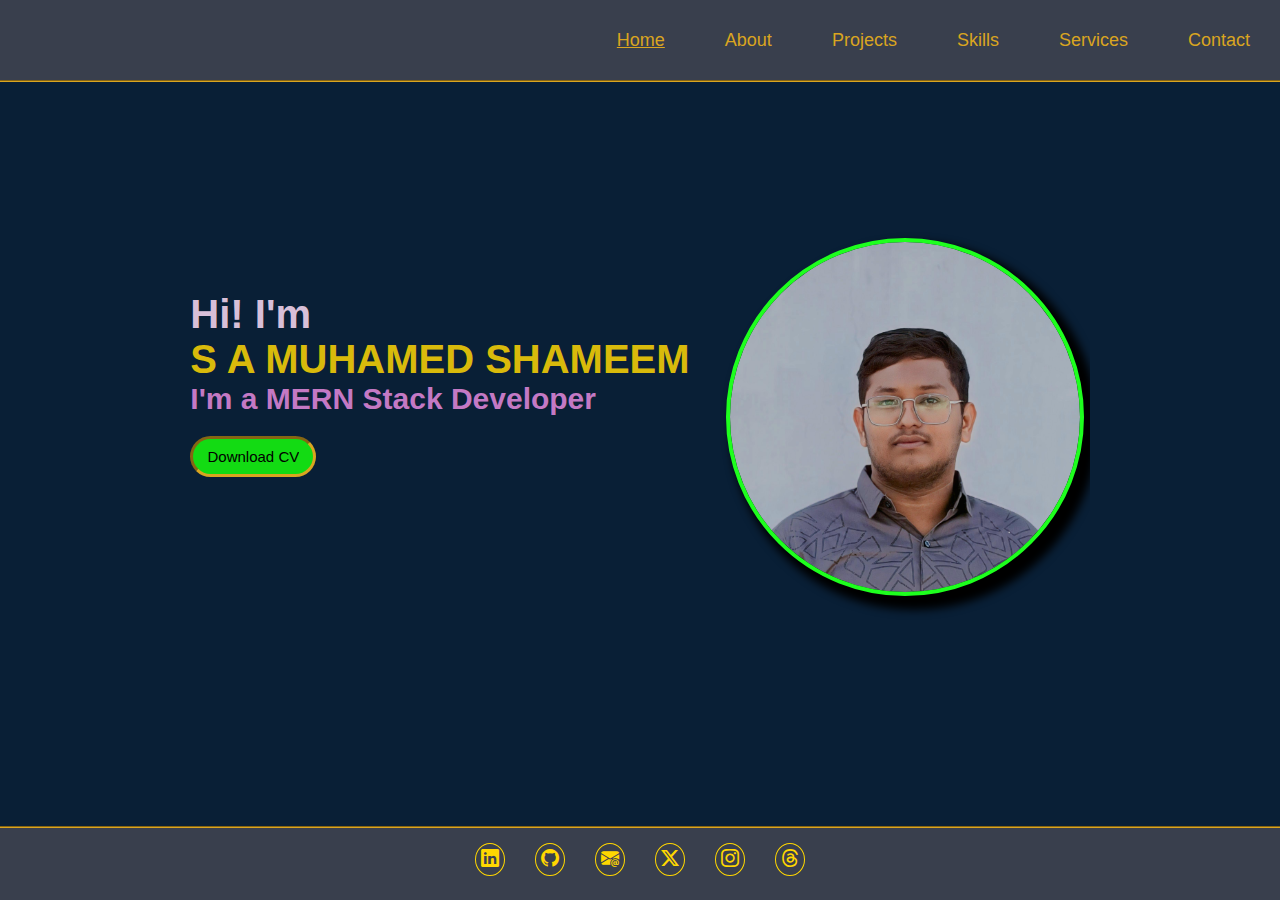
<file: index.html>
<!DOCTYPE html>
<html lang="en">

<head>
    <meta charset="UTF-8">
    <meta name="viewport" content="width=device-width, initial-scale=1.0">
    <title>Muhamed Shameem</title>
    <link rel="stylesheet" href="https://cdn.jsdelivr.net/npm/bootstrap-icons@1.11.3/font/bootstrap-icons.css">
    <link rel="stylesheet" href="/css/hom.css">
    <link rel="stylesheet" href="/css/style.css">
    <link rel="icon" type="image" href="/img/profile.jpg">


</head>

<body>

    <header>
        <ul>
            <li><a href="index.html"><u>Home</u></a></li>
            <li><a href="about.html">About</a></li>
            <li><a href="portfolio.html">Projects</a></li>
            <li><a href="skills.html">Skills</a></li>
            <li><a href="service.html">Services</a></li>
            <li><a href="contact.html">Contact</a></li>
        </ul>
    </header>
    <div class="layout">
        <div class="detail">
            <h1 style="color: thistle;">Hi! I'm </h1>
            <h1 style="color: rgb(217, 186, 11);">S A MUHAMED SHAMEEM</h1>

            <h2 style="color: rgb(196, 121, 196);">I'm a MERN Stack Developer</h2>
            <div class="pdf">
                <a href="https://drive.google.com/file/d/18ObYbhzmvyNwL2pav-1mPornGBAKfXP0/view?usp=drivesdk"
                    target="_blank">Download CV</a>
            </div>
        </div>

        <div class="propic">
            <img src="/img/shameem_resume-pic.jpg" srcset="profile image">
        </div>

    </div>



    <footer>
        <div class="handles">
            <ul>
                <li><a href="http://www.linkedin.com/in/muhamed-shameem-"><i class="bi bi-linkedin"></i></a></li>
                <li><a href="https://github.com/muhamedshameem-eng/muhamedshameem"><i class="bi bi-github"></i></a>
                </li>
                <li><a href="mailto:muhamedshameem575@gmail.com"><i class="bi bi-envelope-at-fill"></i></a></li>
                <li><a href="https://x.com/SyedAbutha14277?t=NrMON3SezpUgxhkIkSDDMw&s=08"><i
                            class="bi bi-twitter-x"></i></a></li>
                <li><a href="https://www.instagram.com/cyprus_swift_?igsh=MTgwNHJoc2J0MHh0aA=="><i
                            class="bi bi-instagram"></i></a></li>
                <li><a href="https://www.threads.com/@cyprus_swift_"><i class="bi bi-threads"></i></a></li>
            </ul>
        </div>
    </footer>
</body>

</html>
</file>
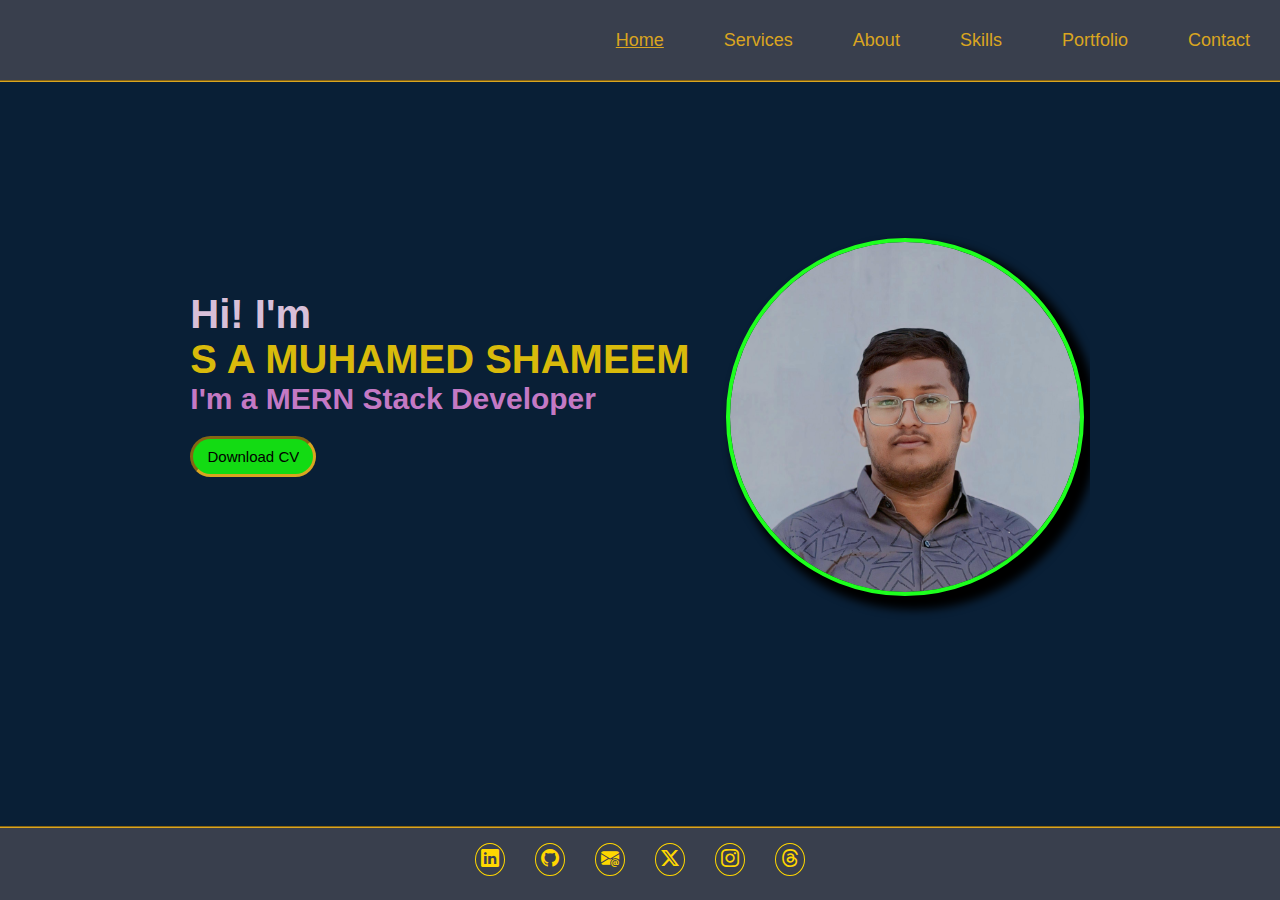
<file: sham_personal_portfolio/index.html>
<!DOCTYPE html>
<html lang="en">

<head>
    <meta charset="UTF-8">
    <meta name="viewport" content="width=device-width, initial-scale=1.0">
    <title>Muhamed Shameem</title>
    <link rel="stylesheet" href="https://cdn.jsdelivr.net/npm/bootstrap-icons@1.11.3/font/bootstrap-icons.css">
    <link rel="stylesheet" href="/css/style.css">
    <link rel="stylesheet" href="/css/hom.css">
    <link rel="icon" type="image" href="/img/profile.jpg">


</head>

<body>

    <header>
        <ul>
            <li><a href="index.html"><u>Home</u></a></li>
            <li><a href="service.html">Services</a></li>
            <li><a href="about.html">About</a></li>
            <li><a href="skills.html">Skills</a></li>
            <li><a href="portfolio.html">Portfolio</a></li>
            <li><a href="contact.html">Contact</a></li>
        </ul>
    </header>
    <div class="layout">
        <div class="detail">
            <h1 style="color: thistle;">Hi! I'm </h1>
            <h1 style="color: rgb(217, 186, 11);">S A MUHAMED SHAMEEM</h1>
            
            <h2 style="color: rgb(196, 121, 196);">I'm a MERN Stack Developer</h2>
               <div class="pdf">
        <a href="https://drive.google.com/file/d/18ObYbhzmvyNwL2pav-1mPornGBAKfXP0/view?usp=drivesdk" target="_blank">Download CV</a>
        </div>
        </div>
        
        <div class="propic">
            <img src="/img/shameem_resume-pic.jpg" srcset="profile image">
        </div>

    </div>
 
    

    <footer>
        <div class="handles">
            <ul>
                <li><a href="http://www.linkedin.com/in/muhamed-shameem-"><i class="bi bi-linkedin"></i></a></li>
                <li><a href="https://github.com/muhamedshameem-eng/muhamedshameem"><i class="bi bi-github"></i></a> </li>
                <li><a href="mailto:muhamedshameem575@gmail.com"><i class="bi bi-envelope-at-fill"></i></a></li>
                <li><a href="https://x.com/SyedAbutha14277?t=NrMON3SezpUgxhkIkSDDMw&s=08"><i class="bi bi-twitter-x"></i></a></li>
                <li><a href="https://www.instagram.com/cyprus_swift_?igsh=MTgwNHJoc2J0MHh0aA=="><i class="bi bi-instagram"></i></a></li>
                <li><a href="https://www.threads.com/@cyprus_swift_"><i class="bi bi-threads"></i></a></li>
            </ul>
        </div>
    </footer>
</body>

</html>
</file>
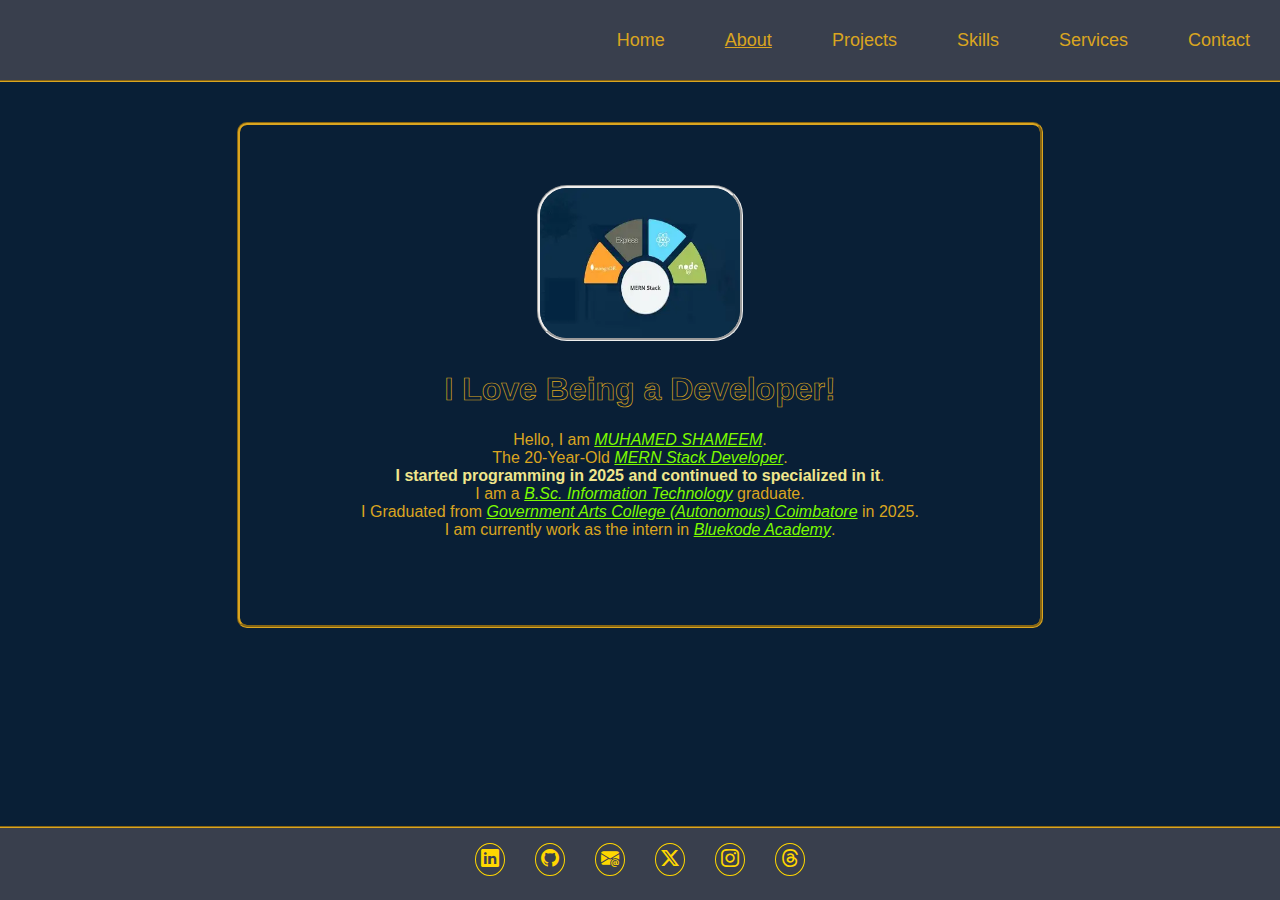
<file: about.html>
<!DOCTYPE html>
<html lang="en">

<head>
    <meta charset="UTF-8">
    <meta name="viewport" content="width=device-width, initial-scale=1.0">
    <title>Muhamed Shameem</title>
    <link rel="stylesheet" href="https://cdn.jsdelivr.net/npm/bootstrap-icons@1.11.3/font/bootstrap-icons.css">
    <link rel="stylesheet" href="/css/style.css">
    <link rel="stylesheet" href="/css/about.css">

    <link rel="icon" type="image" href="/img/profile.jpg">


</head>

<body>

    <header>
        <ul>
            <li><a href="index.html">Home</a></li>
            <li><a href="about.html"><u>About</u></a></li>
            <li><a href="portfolio.html">Projects</a></li>
            <li><a href="skills.html">Skills</a></li>
            <li><a href="service.html">Services</a></li>
            <li><a href="contact.html">Contact</a></li>
        </ul>
    </header>
    <div class="cont">
        <div class="layout">
            <img src="/img/about.mern.webp">

            <div class="content">
                <h1>I Love Being a Developer! </h1><br>
                <p>Hello, I am <em>MUHAMED SHAMEEM</em>.
                    <br>The 20-Year-Old <em>MERN Stack Developer</em>.
                    <br><b>I started programming in 2025 and continued to specialized in it</b>.<br>
                    I am a <em>B.Sc. Information Technology</em> graduate.<br>
                    I Graduated from <em>Government Arts College (Autonomous) Coimbatore</em> in 2025.
                    <br> I am currently work as the intern in <em>Bluekode Academy</em>.

                </p>
            </div>


        </div>
    </div>

    <footer>
        <div class="handles">
            <ul>
                <li><a href="http://www.linkedin.com/in/muhamed-shameem-"><i class="bi bi-linkedin"></i></a></li>
                <li><a href="https://github.com/muhamedshameem-eng/muhamedshameem"><i class="bi bi-github"></i></a>
                </li>
                <li><a href="mailto:muhamedshameem575@gmail.com"><i class="bi bi-envelope-at-fill"></i></a></li>
                <li><a href="https://x.com/SyedAbutha14277?t=NrMON3SezpUgxhkIkSDDMw&s=08"><i
                            class="bi bi-twitter-x"></i></a></li>
                <li><a href="https://www.instagram.com/cyprus_swift_?igsh=MTgwNHJoc2J0MHh0aA=="><i
                            class="bi bi-instagram"></i></a></li>
                <li><a href="https://www.threads.com/@cyprus_swift_"><i class="bi bi-threads"></i></a></li>
            </ul>
        </div>
    </footer>
</body>

</html>
</file>
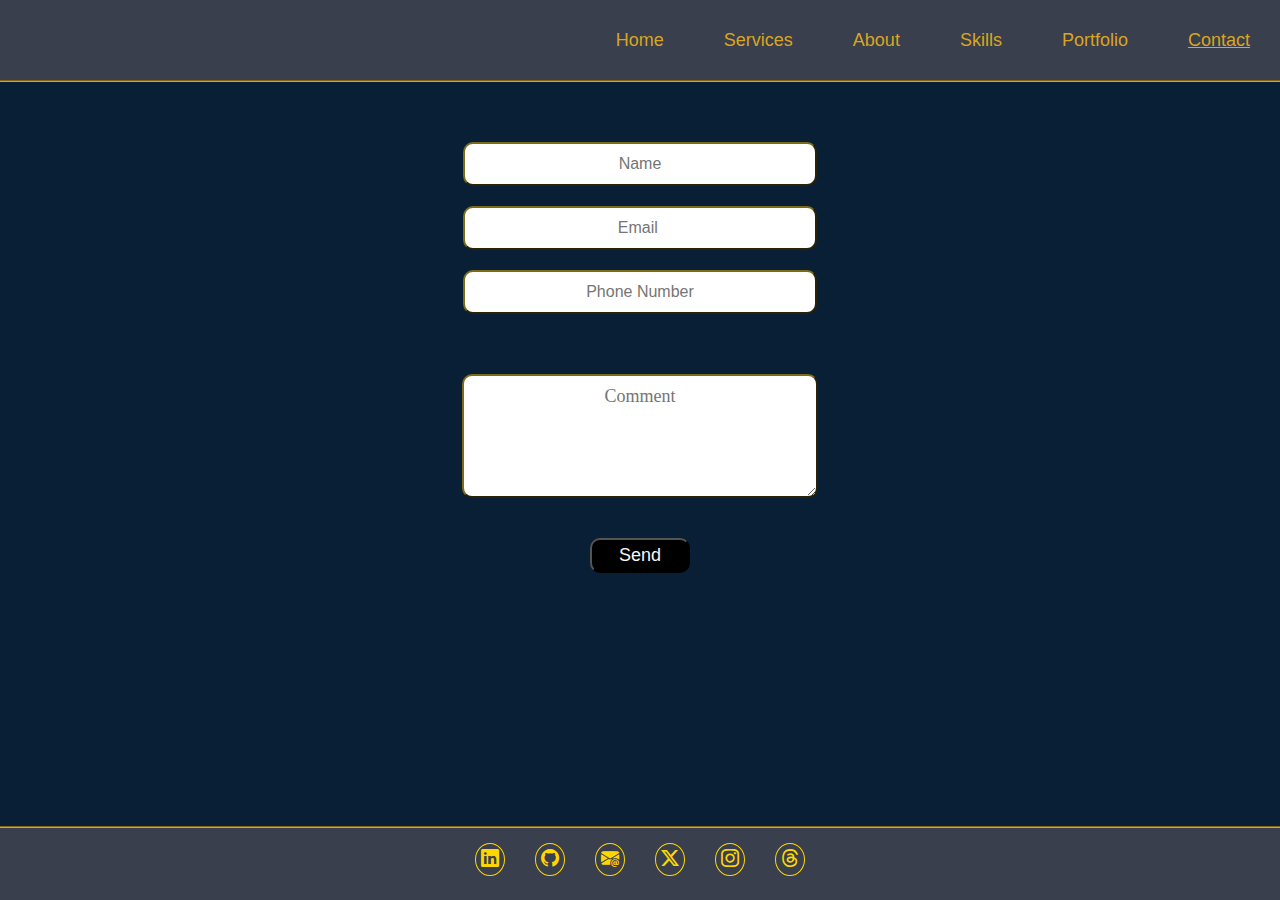
<file: contact.html>
<!DOCTYPE html>
<html lang="en">

<head>
    <meta charset="UTF-8">
    <meta name="viewport" content="width=device-width, initial-scale=1.0">
    <title>Muhamed Shameem</title>
    <link rel="stylesheet" href="https://cdn.jsdelivr.net/npm/bootstrap-icons@1.11.3/font/bootstrap-icons.css">
    <link rel="stylesheet" href="/css/style.css">
    <link rel="stylesheet" href="/css/contact.css">
        <link rel="icon" type="image" href="/img/profile.jpg">

</head>

<body>

    <header>
        <ul>
            <li><a href="index.html">Home</a></li>
            <li><a href="service.html">Services</a></li>
            <li><a href="about.html">About</a></li>
            <li><a href="skills.html">Skills</a></li>
            <li><a href="portfolio.html">Portfolio</a></li>
            <li><a href="contact.html"><u>Contact</u></a></li>
        </ul>
    </header>
    <div class="layout">
        <form class="secti" action="#">

            <div class="tel">
                <input type="text" id="name" placeholder="Name"><br>
                <input type="text" id="email" placeholder="Email "><br>
                <input type="tel" id="num" placeholder="Phone Number">
            </div>
            
            <div class="tel">
            <textarea id="com" name="comment" rows="4" cols="50" placeholder="Comment"></textarea> 
            </div><br>
            <br>
            <div class="subm">
                <input type="submit" value="Send">
            </div>
        </form>


    </div>

    <footer>
        <div class="handles">
            <ul>
                <li><a href="http://www.linkedin.com/in/muhamed-shameem-"><i class="bi bi-linkedin"></i></a></li>
                <li><a href="https://github.com/muhamedshameem-eng/muhamedshameem"><i class="bi bi-github"></i></a>
                </li>
                <li><a href="mailto:muhamedshameem575@gmail.com"><i class="bi bi-envelope-at-fill"></i></a></li>
                <li><a href="https://x.com/SyedAbutha14277?t=NrMON3SezpUgxhkIkSDDMw&s=08"><i
                            class="bi bi-twitter-x"></i></a></li>
                <li><a href="https://www.instagram.com/cyprus_swift_?igsh=MTgwNHJoc2J0MHh0aA=="><i
                            class="bi bi-instagram"></i></a></li>
                <li><a href="https://www.threads.com/@cyprus_swift_"><i class="bi bi-threads"></i></a></li>
            </ul>
        </div>
    </footer>
</body>

</html>
</file>
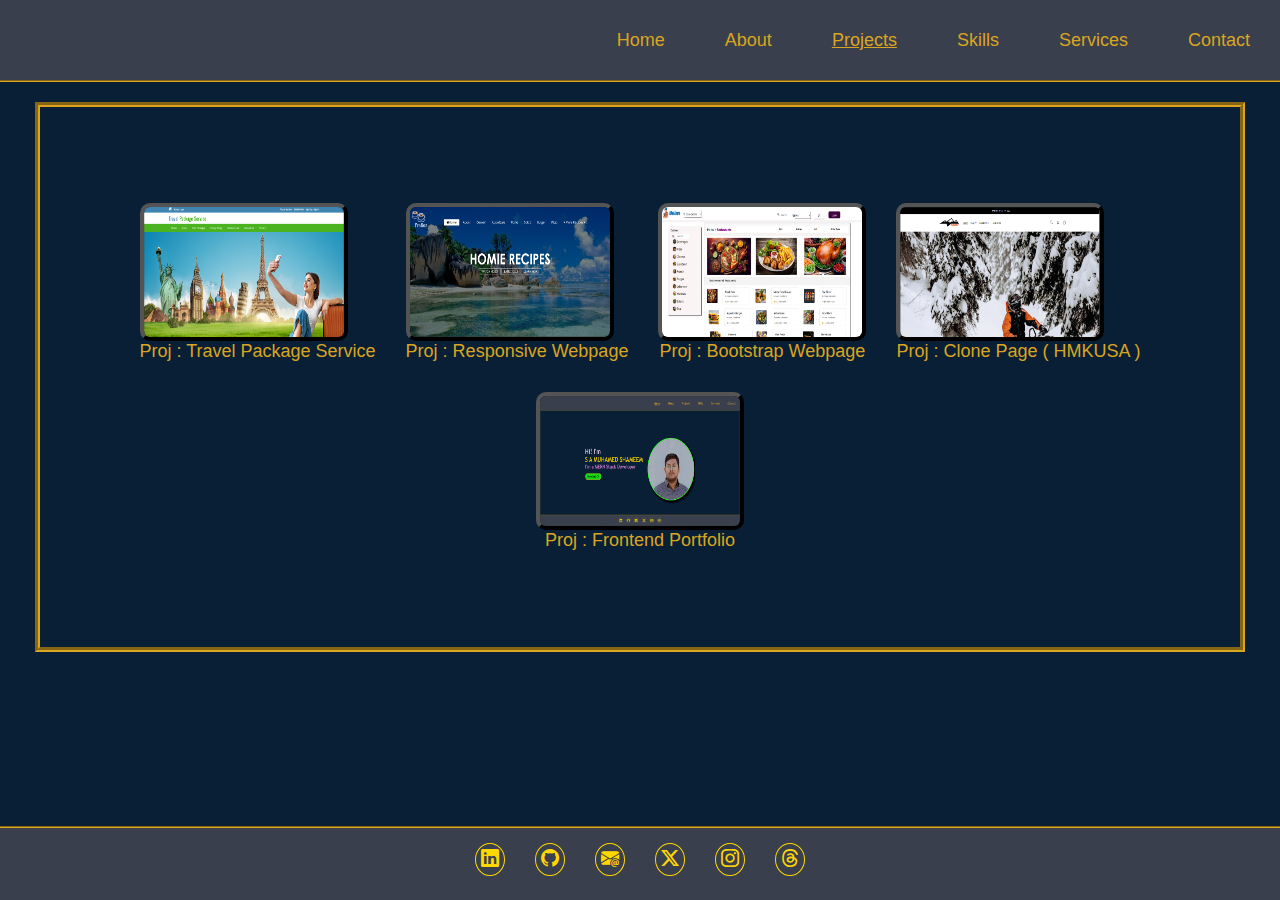
<file: portfolio.html>
<!DOCTYPE html>
<html lang="en">

<head>
    <meta charset="UTF-8">
    <meta name="viewport" content="width=device-width, initial-scale=1.0">
    <title>Muhamed Shameem</title>
    <link rel="stylesheet" href="https://cdn.jsdelivr.net/npm/bootstrap-icons@1.11.3/font/bootstrap-icons.css">
    <link rel="stylesheet" href="/css/style.css">
    <link rel="stylesheet" href="/css/portfolio.css">
        <link rel="icon" type="image" href="/img/profile.jpg">


</head>

<body>

    <header>
        <ul>
            <li><a href="index.html">Home</a></li>
            <li><a href="about.html">About</a></li>
            <li><a href="portfolio.html"><u>Projects</u></a></li>
            <li><a href="skills.html">Skills</a></li>
            <li><a href="service.html">Services</a></li>
            <li><a href="contact.html">Contact</a></li>
        </ul>
    </header>
    <div class="cont">
    <div class="layout">
        <div class="project">
            <img src="/img/project/clgpro.png">
            <a href="#">Proj : Travel Package Service</a>
        </div>
         <div class="project">
            <img src="/img/project/res.png">
            <a href="#">Proj : Responsive Webpage</a>
        </div>
         <div class="project">
            <img src="/img/project/boot.png">
            <a href="#">Proj : Bootstrap Webpage</a>
        </div>
         <div class="project">
            <img src="/img/project/repmini.png">
            <a href="#">Proj : Clone Page ( HMKUSA )</a>
        </div>
         <div class="project">
            <img src="/img/project/pp.png">
            <a href="#">Proj : Frontend Portfolio</a>
        </div>



    </div>
    </div>

    <footer>
        <div class="handles">
            <ul>
            <li><a href="http://www.linkedin.com/in/muhamed-shameem-"><i class="bi bi-linkedin"></i></a></li>
            <li><a href="https://github.com/muhamedshameem-eng/muhamedshameem"><i class="bi bi-github"></i></a> </li>
            <li><a href="mailto:muhamedshameem575@gmail.com"><i class="bi bi-envelope-at-fill"></i></a></li>
            <li><a href="https://x.com/SyedAbutha14277?t=NrMON3SezpUgxhkIkSDDMw&s=08"><i class="bi bi-twitter-x"></i></a></li>
            <li><a href="https://www.instagram.com/cyprus_swift_?igsh=MTgwNHJoc2J0MHh0aA=="><i class="bi bi-instagram"></i></a></li>
            <li><a href="https://www.threads.com/@cyprus_swift_"><i class="bi bi-threads"></i></a></li>
            </ul>
        </div>
    </footer>
</body>

</html>
</file>
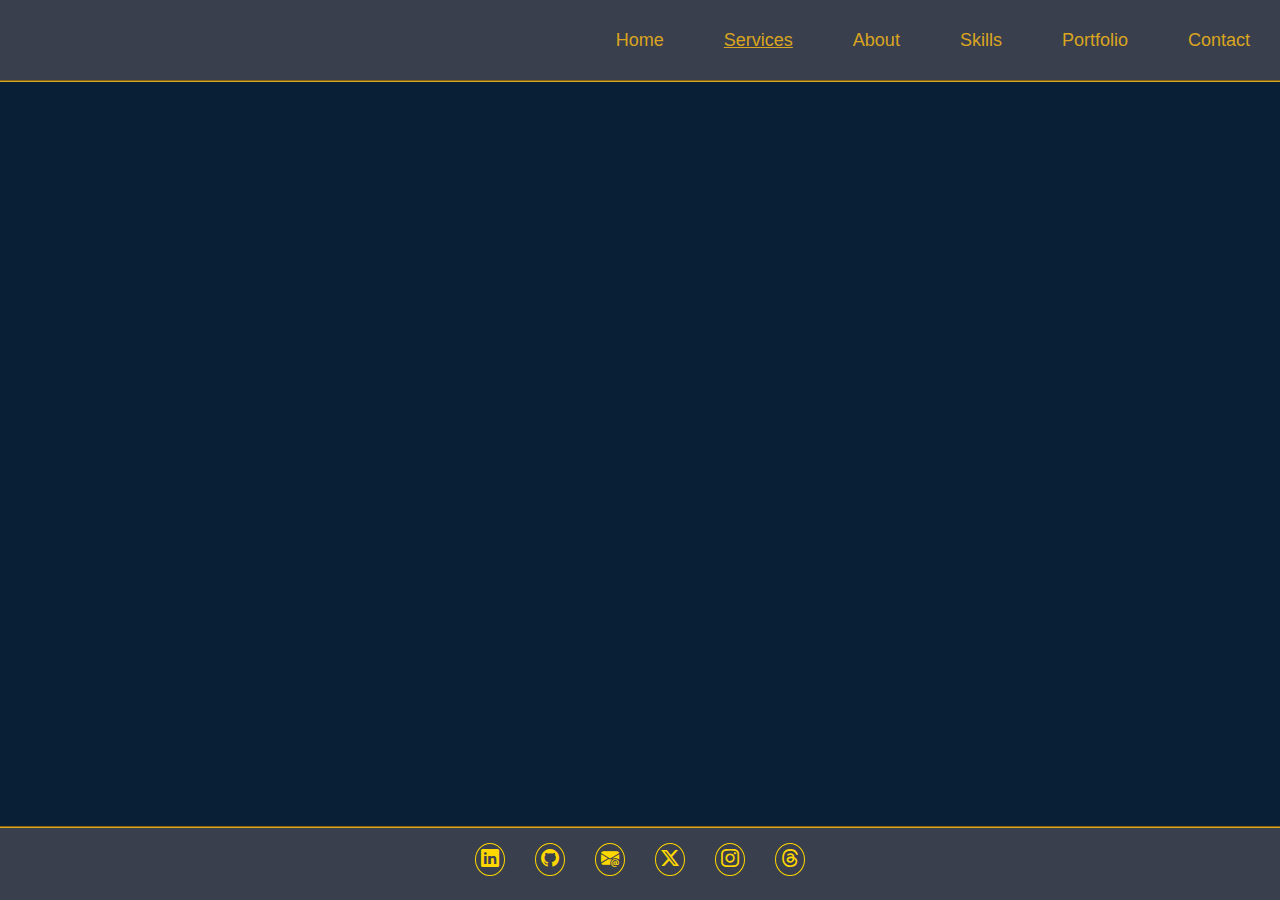
<file: service.html>
<!DOCTYPE html>
<html lang="en">

<head>
    <meta charset="UTF-8">
    <meta name="viewport" content="width=device-width, initial-scale=1.0">
    <title>Muhamed Shameem</title>
    <link rel="stylesheet" href="https://cdn.jsdelivr.net/npm/bootstrap-icons@1.11.3/font/bootstrap-icons.css">
    <link rel="stylesheet" href="/css/style.css">
        <link rel="icon" type="image" href="/img/profile.jpg">


</head>

<body>

    <header>
        <ul>
            <li><a href="in.html">Home</a></li>
            <li><a href="service.html"><u>Services</u></a></li>
            <li><a href="about.html">About</a></li>
            <li><a href="skills.html">Skills</a></li>
            <li><a href="portfolio.html">Portfolio</a></li>
            <li><a href="contact.html">Contact</a></li>
        </ul>
    </header>
    <div class="layout">



    </div>

    <footer>
        <div class="handles">
            <ul>
            <li><a href="http://www.linkedin.com/in/muhamed-shameem-"><i class="bi bi-linkedin"></i></a></li>
            <li><a href="https://github.com/muhamedshameem-eng/muhamedshameem"><i class="bi bi-github"></i></a> </li>
            <li><a href="mailto:muhamedshameem575@gmail.com"><i class="bi bi-envelope-at-fill"></i></a></li>
            <li><a href="https://x.com/SyedAbutha14277?t=NrMON3SezpUgxhkIkSDDMw&s=08"><i class="bi bi-twitter-x"></i></a></li>
            <li><a href="https://www.instagram.com/cyprus_swift_?igsh=MTgwNHJoc2J0MHh0aA=="><i class="bi bi-instagram"></i></a></li>
            <li><a href="https://www.threads.com/@cyprus_swift_"><i class="bi bi-threads"></i></a></li>
            </ul>
        </div>
    </footer>
</body>

</html>
</file>
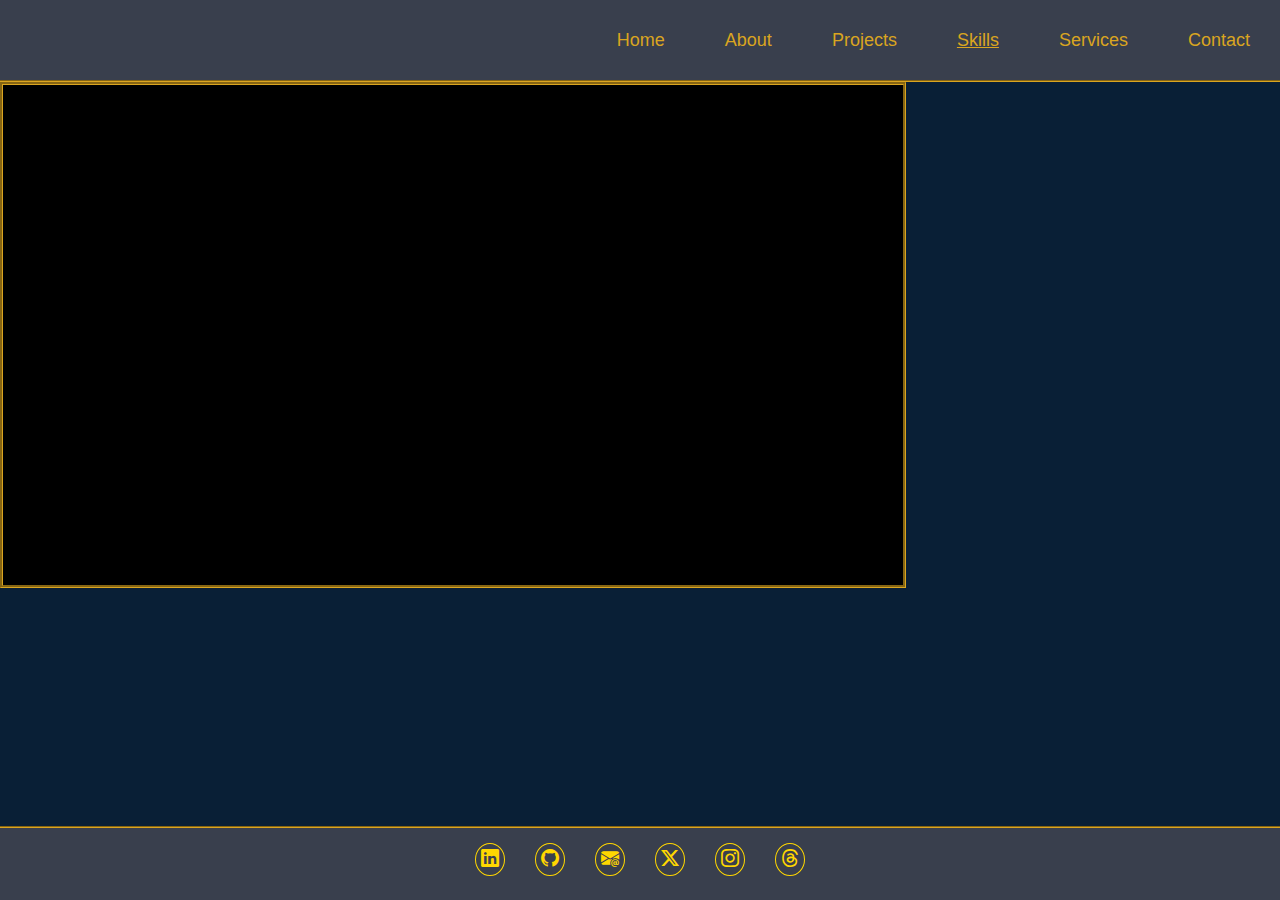
<file: skills.html>
<!DOCTYPE html>
<html lang="en">

<head>
    <meta charset="UTF-8">
    <meta name="viewport" content="width=device-width, initial-scale=1.0">
    <title>Muhamed Shameem</title>
    <link rel="stylesheet" href="https://cdn.jsdelivr.net/npm/bootstrap-icons@1.11.3/font/bootstrap-icons.css">
    <link rel="stylesheet" href="/css/style.css">
    <link rel="stylesheet" href="/css/skills.css">
        <link rel="icon" type="image" href="/img/profile.jpg">

</head>

<body>

    <header>
        <ul>
            <li><a href="index.html">Home</a></li>
            <li><a href="about.html">About</a></li>
            <li><a href="portfolio.html">Projects</a></li>
            <li><a href="skills.html"><u>Skills</u></a></li>
            <li><a href="service.html">Services</a></li>
            <li><a href="contact.html">Contact</a></li>
        </ul>
    </header>
    <div class="layout">

        


    </div>

    <footer>
        <div class="handles">
            <ul>
                <li><a href="http://www.linkedin.com/in/muhamed-shameem-"><i class="bi bi-linkedin"></i></a></li>
                <li><a href="https://github.com/muhamedshameem-eng/muhamedshameem"><i class="bi bi-github"></i></a>
                </li>
                <li><a href="mailto:muhamedshameem575@gmail.com"><i class="bi bi-envelope-at-fill"></i></a></li>
                <li><a href="https://x.com/SyedAbutha14277?t=NrMON3SezpUgxhkIkSDDMw&s=08"><i
                            class="bi bi-twitter-x"></i></a></li>
                <li><a href="https://www.instagram.com/cyprus_swift_?igsh=MTgwNHJoc2J0MHh0aA=="><i
                            class="bi bi-instagram"></i></a></li>
                <li><a href="https://www.threads.com/@cyprus_swift_"><i class="bi bi-threads"></i></a></li>
            </ul>
        </div>
    </footer>
</body>

</html>
</file>
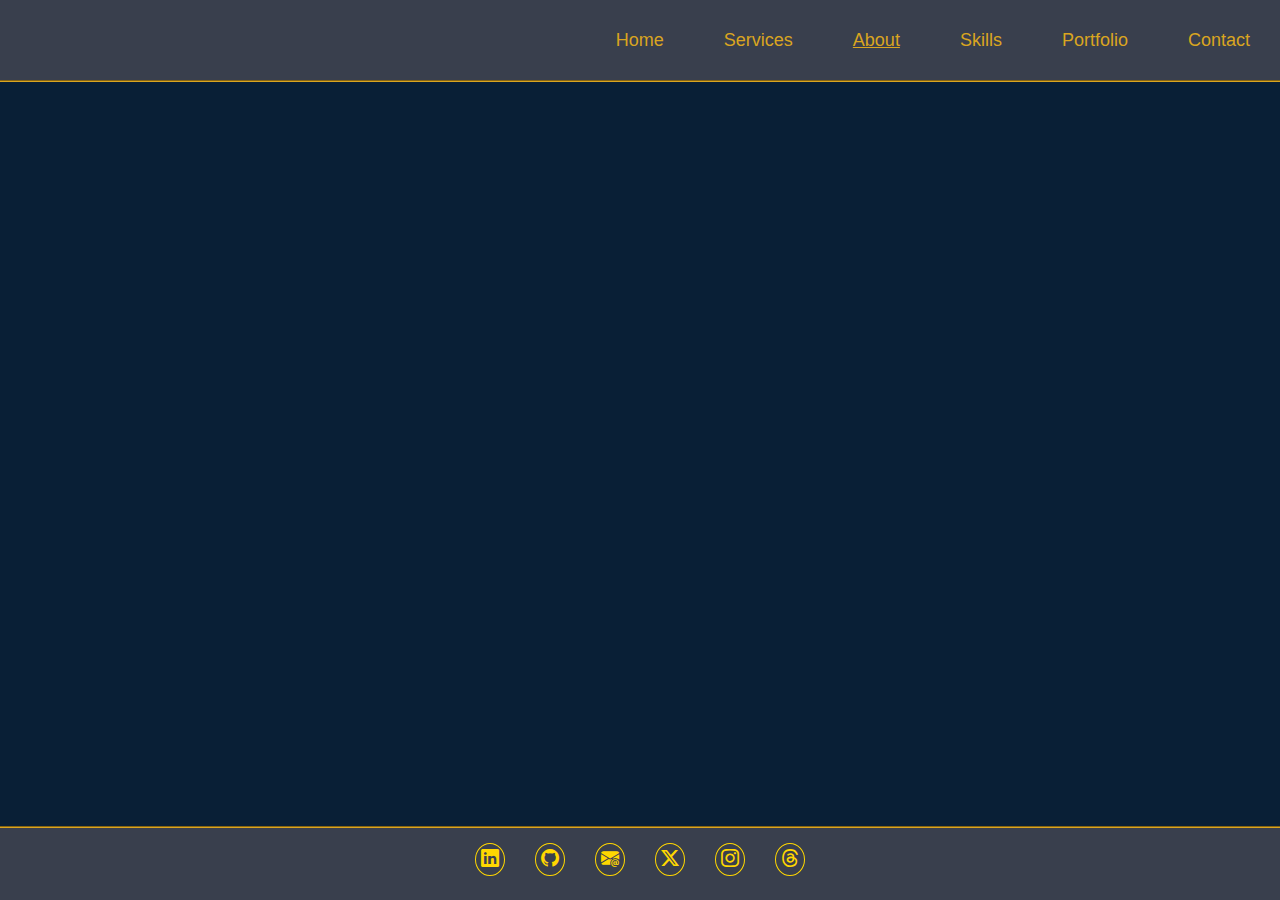
<file: sham_personal_portfolio/about.html>
<!DOCTYPE html>
<html lang="en">

<head>
    <meta charset="UTF-8">
    <meta name="viewport" content="width=device-width, initial-scale=1.0">
    <title>Muhamed Shameem</title>
    <link rel="stylesheet" href="https://cdn.jsdelivr.net/npm/bootstrap-icons@1.11.3/font/bootstrap-icons.css">
    <link rel="stylesheet" href="/css/style.css">
        <link rel="icon" type="image" href="/img/profile.jpg">


</head>

<body>

    <header>
        <ul>
            <li><a href="index.html">Home</a></li>
            <li><a href="service.html">Services</a></li>
            <li><a href="about.html"><u>About</u></a></li>
            <li><a href="skills.html">Skills</a></li>
            <li><a href="portfolio.html">Portfolio</a></li>
            <li><a href="contact.html">Contact</a></li>
        </ul>
    </header>
    <div class="layout">



    </div>

    <footer>
        <div class="handles">
            <ul>
            <li><a href="http://www.linkedin.com/in/muhamed-shameem-"><i class="bi bi-linkedin"></i></a></li>
            <li><a href="https://github.com/muhamedshameem-eng/muhamedshameem"><i class="bi bi-github"></i></a> </li>
            <li><a href="mailto:muhamedshameem575@gmail.com"><i class="bi bi-envelope-at-fill"></i></a></li>
            <li><a href="https://x.com/SyedAbutha14277?t=NrMON3SezpUgxhkIkSDDMw&s=08"><i class="bi bi-twitter-x"></i></a></li>
            <li><a href="https://www.instagram.com/cyprus_swift_?igsh=MTgwNHJoc2J0MHh0aA=="><i class="bi bi-instagram"></i></a></li>
            <li><a href="https://www.threads.com/@cyprus_swift_"><i class="bi bi-threads"></i></a></li>
            </ul>
        </div>
    </footer>
</body>

</html>
</file>
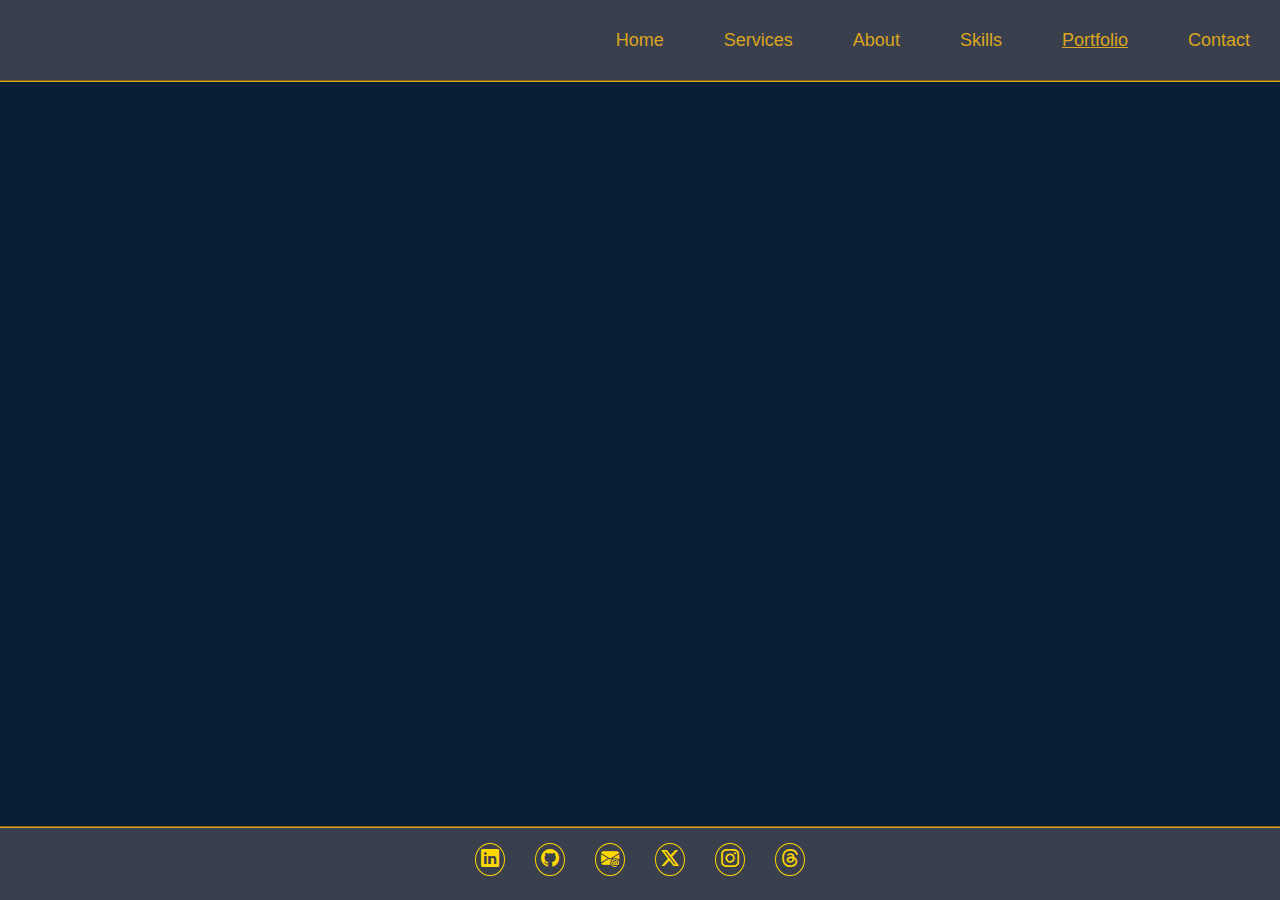
<file: sham_personal_portfolio/portfolio.html>
<!DOCTYPE html>
<html lang="en">

<head>
    <meta charset="UTF-8">
    <meta name="viewport" content="width=device-width, initial-scale=1.0">
    <title>Muhamed Shameem</title>
    <link rel="stylesheet" href="https://cdn.jsdelivr.net/npm/bootstrap-icons@1.11.3/font/bootstrap-icons.css">
    <link rel="stylesheet" href="/css/style.css">
        <link rel="icon" type="image" href="/img/profile.jpg">


</head>

<body>

    <header>
        <ul>
            <li><a href="index.html">Home</a></li>
            <li><a href="service.html">Services</a></li>
            <li><a href="about.html">About</a></li>
            <li><a href="skills.html">Skills</a></li>
            <li><a href="portfolio.html"><u>Portfolio</u></a></li>
            <li><a href="contact.html">Contact</a></li>
        </ul>
    </header>
    <div class="layout">



    </div>

    <footer>
        <div class="handles">
            <ul>
            <li><a href="http://www.linkedin.com/in/muhamed-shameem-"><i class="bi bi-linkedin"></i></a></li>
            <li><a href="https://github.com/muhamedshameem-eng/muhamedshameem"><i class="bi bi-github"></i></a> </li>
            <li><a href="mailto:muhamedshameem575@gmail.com"><i class="bi bi-envelope-at-fill"></i></a></li>
            <li><a href="https://x.com/SyedAbutha14277?t=NrMON3SezpUgxhkIkSDDMw&s=08"><i class="bi bi-twitter-x"></i></a></li>
            <li><a href="https://www.instagram.com/cyprus_swift_?igsh=MTgwNHJoc2J0MHh0aA=="><i class="bi bi-instagram"></i></a></li>
            <li><a href="https://www.threads.com/@cyprus_swift_"><i class="bi bi-threads"></i></a></li>
            </ul>
        </div>
    </footer>
</body>

</html>
</file>
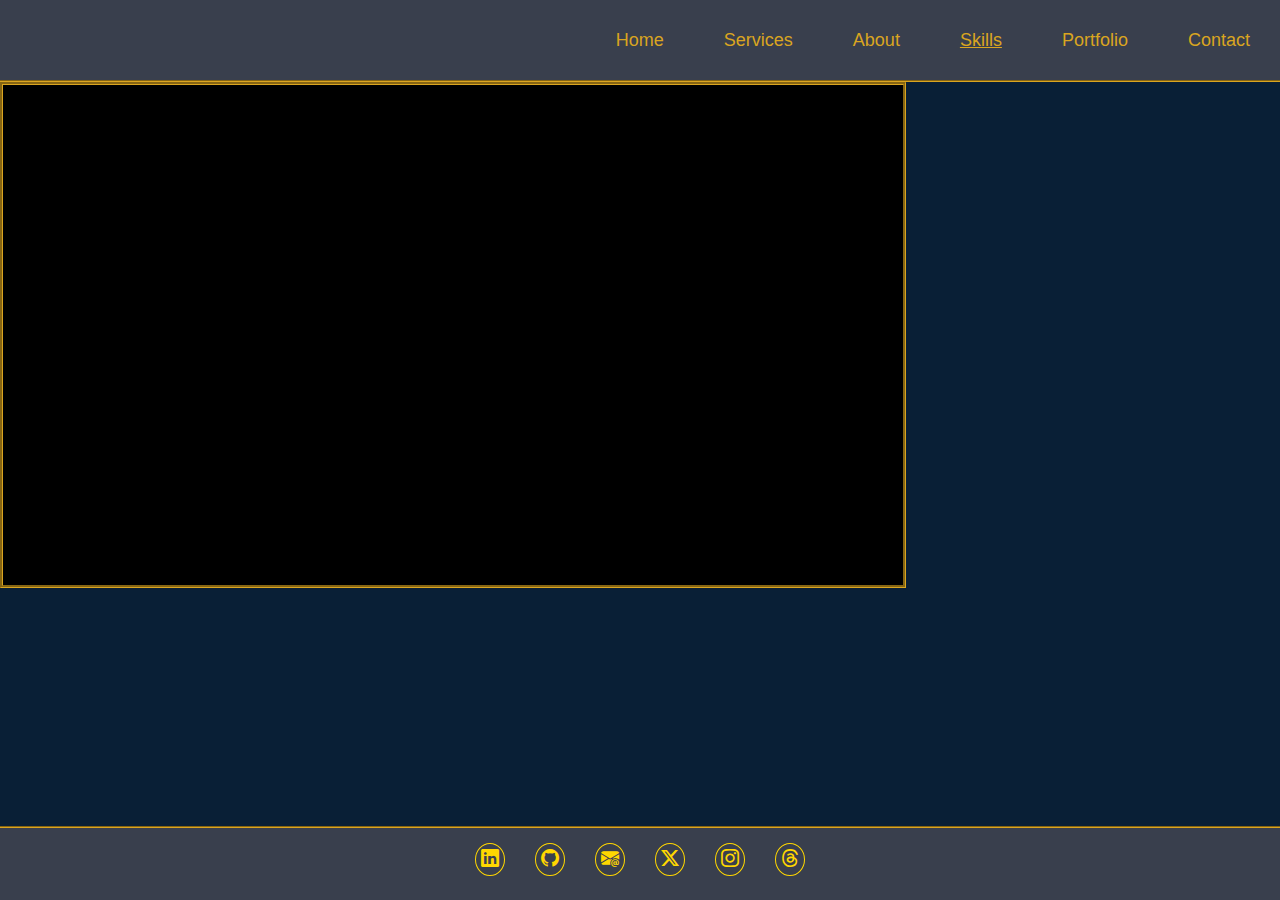
<file: sham_personal_portfolio/skills.html>
<!DOCTYPE html>
<html lang="en">

<head>
    <meta charset="UTF-8">
    <meta name="viewport" content="width=device-width, initial-scale=1.0">
    <title>Muhamed Shameem</title>
    <link rel="stylesheet" href="https://cdn.jsdelivr.net/npm/bootstrap-icons@1.11.3/font/bootstrap-icons.css">
    <link rel="stylesheet" href="/css/style.css">
    <link rel="stylesheet" href="/css/skills.css">
        <link rel="icon" type="image" href="/img/profile.jpg">

</head>

<body>

    <header>
        <ul>
            <li><a href="index.html">Home</a></li>
            <li><a href="service.html">Services</a></li>
            <li><a href="about.html">About</a></li>
            <li><a href="skills.html"><u>Skills</u></a></li>
            <li><a href="portfolio.html">Portfolio</a></li>
            <li><a href="contact.html">Contact</a></li>
        </ul>
    </header>
    <div class="layout">

        


    </div>

    <footer>
        <div class="handles">
            <ul>
                <li><a href="http://www.linkedin.com/in/muhamed-shameem-"><i class="bi bi-linkedin"></i></a></li>
                <li><a href="https://github.com/muhamedshameem-eng/muhamedshameem"><i class="bi bi-github"></i></a>
                </li>
                <li><a href="mailto:muhamedshameem575@gmail.com"><i class="bi bi-envelope-at-fill"></i></a></li>
                <li><a href="https://x.com/SyedAbutha14277?t=NrMON3SezpUgxhkIkSDDMw&s=08"><i
                            class="bi bi-twitter-x"></i></a></li>
                <li><a href="https://www.instagram.com/cyprus_swift_?igsh=MTgwNHJoc2J0MHh0aA=="><i
                            class="bi bi-instagram"></i></a></li>
                <li><a href="https://www.threads.com/@cyprus_swift_"><i class="bi bi-threads"></i></a></li>
            </ul>
        </div>
    </footer>
</body>

</html>
</file>
<file: css/hom.css>
.layout {
    display: flex;
    justify-content: center;
    margin-top: 130px;

}
*{
    overflow: hidden;
}

.propic img {
    height: 350px;
    width: 350px;
    border-radius: 100%;
    margin-left: 40px;
    margin-top: 30px;
    margin-right: 10px;
    margin-bottom: 80px;
    outline: 4px rgb(30, 255, 30)  solid ;
    box-shadow: 9px 9px 9px 9px;

}

.propic:hover {
    transform: scale(1.1);
    
}

.detail {
    font-size: 20px;
    color: beige;
    margin-top: 80px;
}

.pdf {
    background-color: rgb(19, 219, 19);
    height: 35px;
    width: 120px;
    border-radius: 25px;
    display: flex;
    justify-content: center;
    align-items: center;
    border: 3px inset goldenrod;
    margin-top: 20px;
    margin-left: 0px;

}

.pdf a {
    text-decoration: none;
    font-size: 15px;
    color: black;
}

.pdf :hover {
    background-color: seagreen;
    transform: scale(1.1);
    outline: 10px solid seagreen;
    color: whitesmoke;
    box-shadow: 9px 9px 9px 9px;
   overflow: hidden;
}
.detail h1:hover{
   background-color: black;

}
.detail h1:hover{
   background-color: black;

}
.detail h2:hover{
   background-color: black;

}
@media screen and (max-width: 560px) {
    
    .layout {
    display: flex;
    flex-direction: column;
    align-items: center;
    text-align: center;
    margin-top: 20px;

}
.detail {
    font-size: 10px;
    color: beige;
    
}
.detail h1{
    margin: 10px;
}
 
    .propic img {
    height: 250px;
    width: 250px;
    border-radius: 100%;
    margin-left: 10px;
    margin-top: 50px;
    margin-right: 10px;
    margin-bottom: 80px;
    outline: 4px rgb(30, 255, 30)  solid ;
    box-shadow: 9px 9px 9px 9px;

}
.pdf {
    margin-left: 105px;

}

}
</file>
<file: css/style.css>
* {
    margin: 0;
    padding: 0;

    font-family: 'Trebuchet MS', 'Lucida Sans Unicode', 'Lucida Grande', 'Lucida Sans', Arial, sans-serif;
}

body {
    background-color: #091f36;
}

ul li a {

    list-style: none;
    color: goldenrod;
    text-decoration: none;
    font-size: 18px;

}

header {
    border-bottom: 2px groove goldenrod;

}

header ul {
    display: flex;
    background-color: #393f4d;
    justify-content: end;
    height: 80px;


}

ul li {
    margin: 15px;
    padding: 15px;
    overflow: hidden;
}

footer .handles ul {
    color: white;
    display: flex;
}

footer .handles ul li {
    margin: 15px;
    padding: 5px;
    border-radius: 100%;
    border: 1px solid;
    color: gold;

}

.handles ul li a {
    color: gold;
}

footer {
    background-color: #393f4d;
    position: absolute;
    width: 100%;
    height: 8%;
    bottom: 0px;
    justify-items: center;
    border-top: 2px groove goldenrod;

}

.handles ul li a :hover {
    color: black;
    overflow: hidden;

}

.handles ul :hover {
    color: black;
    overflow: hidden;


}

@media screen and (max-width: 560px) {
    header ul li {
        padding: 0;
        margin: 5px;
        margin-top: 20px;

    }
    header ul li a{
        font-size: 15px;
    }

    header ul {
        display: flex;
        flex-wrap: wrap;
        justify-content: center;
        height: 60px;
    }

 

    .handles ul li a {
        width: 20px;
        height: 20px;
    }
    footer{
        height: 6%;
    }
    footer .handles ul li {
    margin: 10px;
    padding: 5px;
    border-radius: 100%;
    border: 1px solid;
    color: gold;

}
}
</file>
<file: css/about.css>
* {
    overflow: hidden;
}

img {
    border-radius: 30px;
    border: 3px groove;
    height: 150px;
    width: 200px;
    margin-top: 60px;
}

.layout {
    display: flex;
    flex-direction: column;
    align-items: center;
    font-family: 'Times New Roman';
    border: 3px groove goldenrod;
    border-radius: 10px;
    width: 800px;
    height: 500px;

}

.cont {
    display: flex;
    flex-direction: column;
    gap: 30px;
    align-items: center;
    margin-top: 40px;
}

.content {
    font-family: 'Courier New', Courier, monospace;
    margin: 10px;

}

.content h1 {
    color: transparent;
    -webkit-text-stroke: .7px goldenrod;
    margin-top: 20px;
    text-align: center;
}

.content p {
    color: goldenrod;
    text-align: center;
    padding: 5px;
}

.content p em {
    color: lawngreen;
    text-decoration: underline;
}

.content p b {
    color: khaki;
}

@media screen and (max-width: 560px) {
    .layout {
        display: flex;
        flex-direction: column;
        align-items: center;
        font-family: 'Times New Roman';
        border: 3px groove goldenrod;
        border-radius: 10px;
        width: 350px;
        height: 500px;

    }

    .cont {
        display: flex;
        flex-direction: column;
        align-items: center;
    }

    img {
        border-radius: 30px;
        border: 3px groove;
        height: 100px;
        width: 150px;
        margin-top: 15px;
    }
    .content{
        font-size: 15px;
    }
}
</file>
<file: css/contact.css>
.tel {
    text-align: center;
    margin-top: 50px;
    font-family: 'Times New Roman';

}

.subm input {
    background-color: black;
    height: 35px;
    width: 100px;
    font-size: 18px;
    color: whitesmoke;
    border-radius: 10px;
}

.subm {
    text-align: center;
    font-family: 'Times New Roman';

}

.tel input {
    height: 40px;
    width: 350px;
    text-align: center;
    font-size: 16px;
    margin: 10px;
    border: 2pt outset rgb(124, 108, 22);
    border-radius: 10px;

}

.tel textarea {
    height: 100px;
    width: 332px;
    text-align: center;
    padding: 10px;
    font-size: 18px;
    border: 2pt outset rgb(124, 108, 22);
    border-radius: 10px;
    font-family: 'Times New Roman';


}

@media screen and (max-width: 560px) {
    .tel input {
        width: 300px;
    }

    .layout {
        display: flex;
        justify-content: center;
    }

    .tel textarea {
        width: 280px;
    }

    .subm input {
        background-color: black;
        height: 50px;
        width: 150px;
        font-size: 22px;
        color: whitesmoke;
        border-radius: 10px;
    }
}
</file>
<file: css/portfolio.css>
.cont {
    display: flex;
    justify-content: center;
    margin-top: 20px;
}

.layout {
    height: 540px;
    width: 1200px;
    border: 5px groove goldenrod;
    display: flex;
    flex-wrap: wrap;
    gap: 30px;
    justify-content: center;
    align-content: center;
    margin-bottom: 20px;

}

.layout img {
    width: 200px;
    height: 130px;
    border: 4px outset black;
    border-radius: 10px;
}

.layout a {
    text-decoration: none;
    color: goldenrod;
    font-size: 18px;
}

.project {
    display: flex;
    flex-direction: column;
    text-align: center;
}

.layout img:hover {
    transform: scale(1.3);
    transition: ease-in-out;
    z-index: 1;
    position: relative;

}

@media screen and (max-width: 560px) {
    .cont {
        display: flex;
        justify-content: center;
        margin-top: 460px;

    }

    .layout {
        height: 0px;
        width: 0px;
        border: 0px groove goldenrod;
        display: flex;
        flex-wrap: wrap;
        gap: 10px;
        justify-content: center;

    }

    .layout img {
        width: 240px;
        height: 140px;
        border: 3px outset black;
        border-radius: 10px;

    }

    .layout a {
        text-decoration: none;
        color: goldenrod;
        font-size: 12px;
        margin-top: 5px;
    }

    .layout img:hover {
        transform: none
    }

    footer {
        
        position: relative;
        width: 100%;
        height: 8%;
        bottom: -450px;
        justify-items: center;
        border-top: 2px groove goldenrod;

    }
}
</file>
<file: css/skills.css>
* {
    overflow: auto;
}

.cont {
    display: flex;
    justify-content: center;
    margin-top: 50px;
}

.layout {
    display: flex;
    flex-direction: column;
    align-items: center;
    border: 3px groove goldenrod;
    height: 500px;
    width: 900px;
    justify-content: center;
    background-color: black;
    margin-bottom: 30px;

}

.layout h3 {
    color: goldenrod;
    font-size: 35px;
    margin-bottom: 8px;
}

.layout h5 {
    color: goldenrod;
    font-size: 25px;
    margin-bottom: 8px;
}


.skill {
    border: 3px solid goldenrod;
    outline: 5px solid black;
    margin: 10px;
    padding: 10px;
    height: 300px;
    width: 770px;
    display: flex;
    flex-wrap: wrap;
    gap: 15px;
    column-gap: 20px;
    justify-content: center;
    align-content: center;

}

.skill img {
    height: 130px;
    width: 130px;
    border: 3px outset goldenrod;
    background-color: rgb(195, 182, 182);
}

@media screen and (max-width: 560px) {
    .skill img {
        height: 50px;
        width: 50px;
    }

    .cont {
        display: flex;
        justify-content: center;
        margin-top: 50px;
    }


    .cont {
        display: flex;
        justify-content: center;
        margin-top: 20px;
    }

    .layout {
        display: flex;
        flex-direction: column;
        align-items: center;
        border: 3px groove goldenrod;
        height: 570px;
        width: 300px;
        margin-top: 10px;
        justify-content: center;
        background-color: black;


    }

    .layout h3 {
        color: goldenrod;
        font-size: 35px;
        margin-bottom: 8px;
    }

    .layout h5 {
        color: goldenrod;
        font-size: 25px;
        margin-bottom: 8px;
    }

    .skill {
        border: 2px solid goldenrod;
        outline: 3px solid black;
        margin: 10px;
        padding: 10px;
        height: 300px;
        width: 250px;
        display: flex;
        flex-wrap: wrap;
        gap: 15px;
        column-gap: 20px;
        justify-content: center;
        align-content: center;

    }
}
</file>
